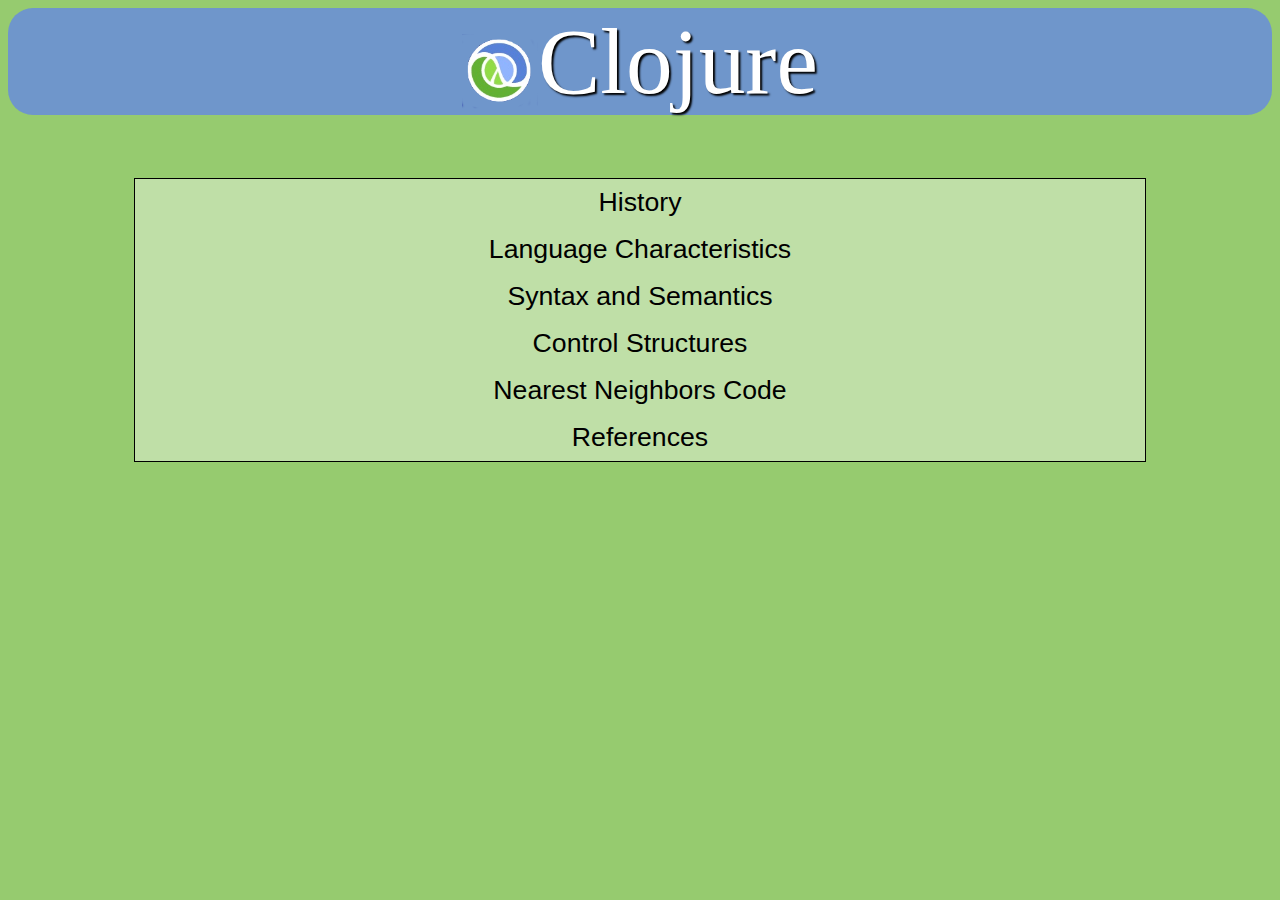
<file: index.html>
<!DOCTYPE html>
<!-- David Santana -->
<html>
	<head>
		<title>Clojure</title>
		<link rel="stylesheet" type="text/css" href="./372site.css">
		<meta charset="utf-8">
	</head>
	<body>

		<header><img src="clojure.png" alt="clojure logo">Clojure</header>
		<ul>
			<li> <a href='history.html'>History</a></li>
			<li> <a href='characteristics.html'>Language Characteristics</a></li>
			<li> <a href='syntax_and_semantics.html'>Syntax and Semantics</a></li>
			<li> <a href='control_structures.html'>Control Structures</a></li>
			<li> <a href='clojureCode.html'>Nearest Neighbors Code</a></li>
			<li> <a href='references.html'>References</a></li>

		</ul>
	</body>
</html>
</file>
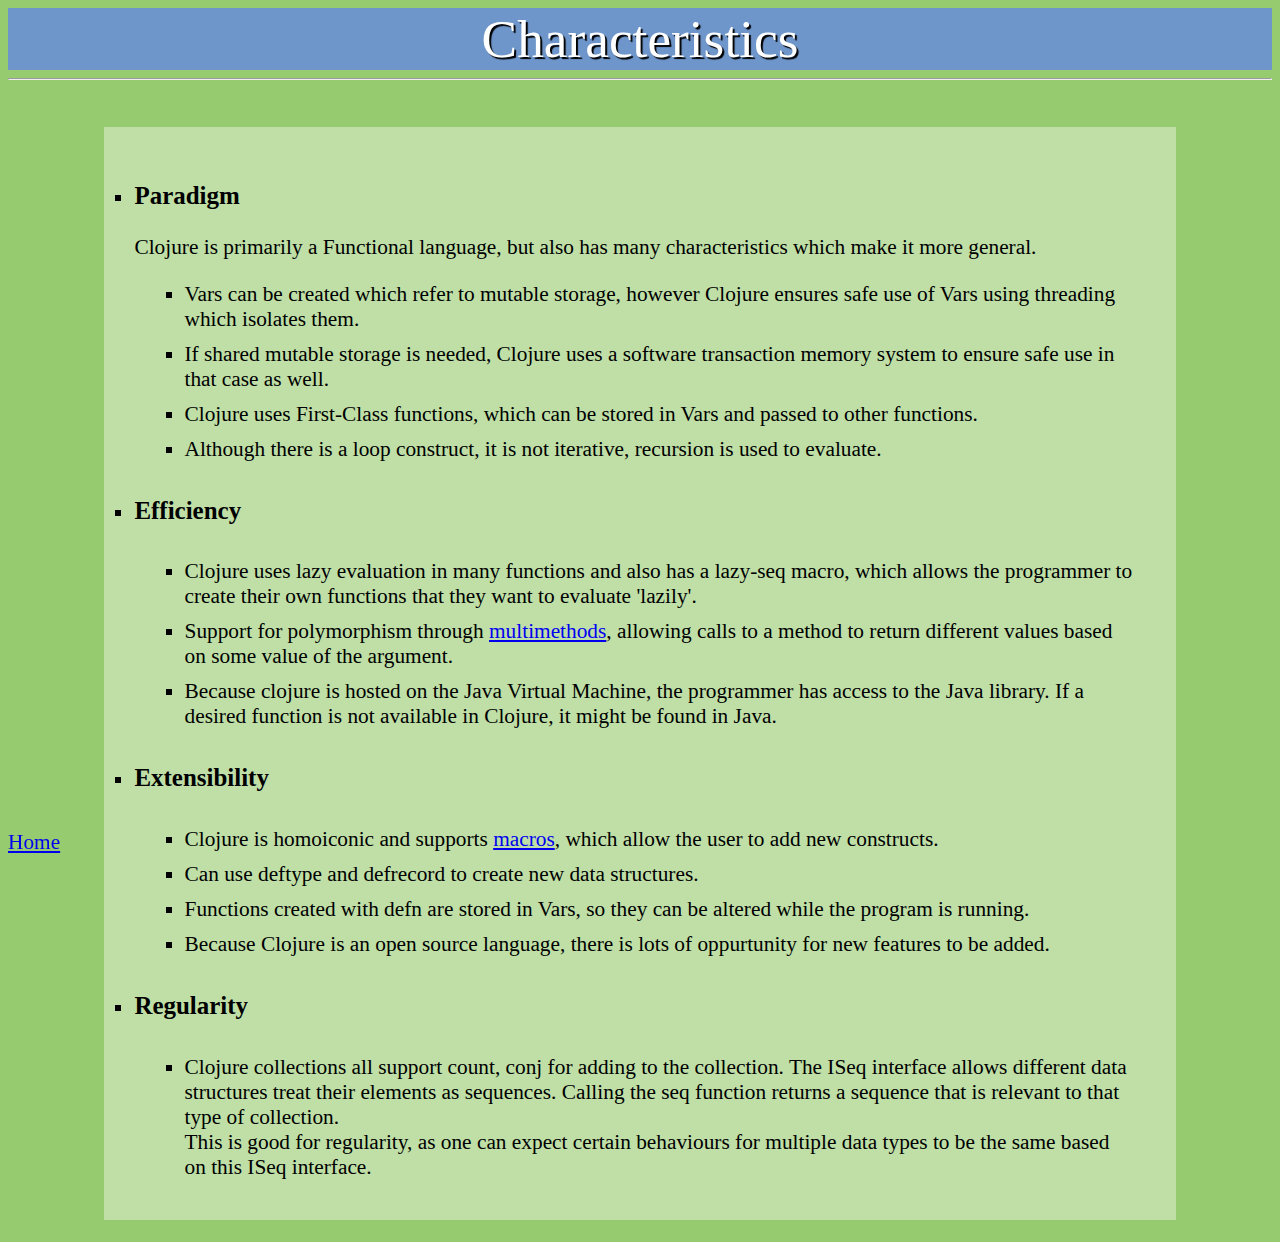
<file: characteristics.html>
<!DOCTYPE html>
<!--David Santana cs372site
-->

<html>
	<head>
		<title>Characteristics</title>
		<link rel="stylesheet" type="text/css" href="./372subpage.css">
	</head>

	<body>

		<header>Characteristics</header>

		<hr>
		<br>

		<p>
			<ul class='textbox'>
				<li id='paradigm'><h3>Paradigm</h3></li>

					<p>Clojure is primarily a Functional language, but also has many characteristics which make it more general.</p>
						<ul class='innerlist'>
							<li>Vars can be created which refer to mutable storage, however Clojure ensures safe use of Vars using threading which isolates them.</li>
							<li>If shared mutable storage is needed, Clojure uses a software transaction memory system to ensure safe use in that case as well. </li>
							<li>Clojure uses First-Class functions, which can be stored in Vars and passed to other functions.</li>
							<li>Although there is a loop construct, it is not iterative, recursion is used to evaluate.</li>
						</ul>

				<li><h3>Efficiency</h3></li>
					<ul class='innerlist'>
						<li>Clojure uses lazy evaluation in many functions and also has a lazy-seq macro, which allows the programmer to create their own functions that they want to evaluate 'lazily'.</li>
						<li>Support for polymorphism through <a href='https://clojure.org/reference/multimethods'>multimethods</a>, allowing calls to a method to return different values based on some value of the argument.</li>
						<li>Because clojure is hosted on the Java Virtual Machine, the programmer has access to the Java library. If a desired function is not available in Clojure, it might be found in Java.</li>
					</ul>
				<li><h3>Extensibility</h3></li>
					<ul class='innerlist'>
						<li>Clojure is homoiconic and supports <a href='https://clojure.org/reference/macros'>macros</a>, which allow the user to add new constructs. </li>
						<li>Can use deftype and defrecord to create new data structures.</li>
						<li>Functions created with defn are stored in Vars, so they can be altered while the program is running.</li>
						<li>Because Clojure is an open source language, there is lots of oppurtunity for new features to be added.</li>
					</ul>
				<li><h3>Regularity</h3></li>
					<ul class='innerlist'>
						<li>
						Clojure collections all support count, conj for adding to the collection.
						The ISeq interface allows different data structures treat their elements as sequences. Calling the seq function returns a sequence that is relevant to that type of collection.
						<br>
						This is good for regularity, as one can expect certain behaviours for multiple data types to be the same based on this ISeq interface.
						</li>
					</ul>
			</ul>
		</p>
		<a class='homebutton' href='index.html'>Home</a>
	</body>
</html>
</file>
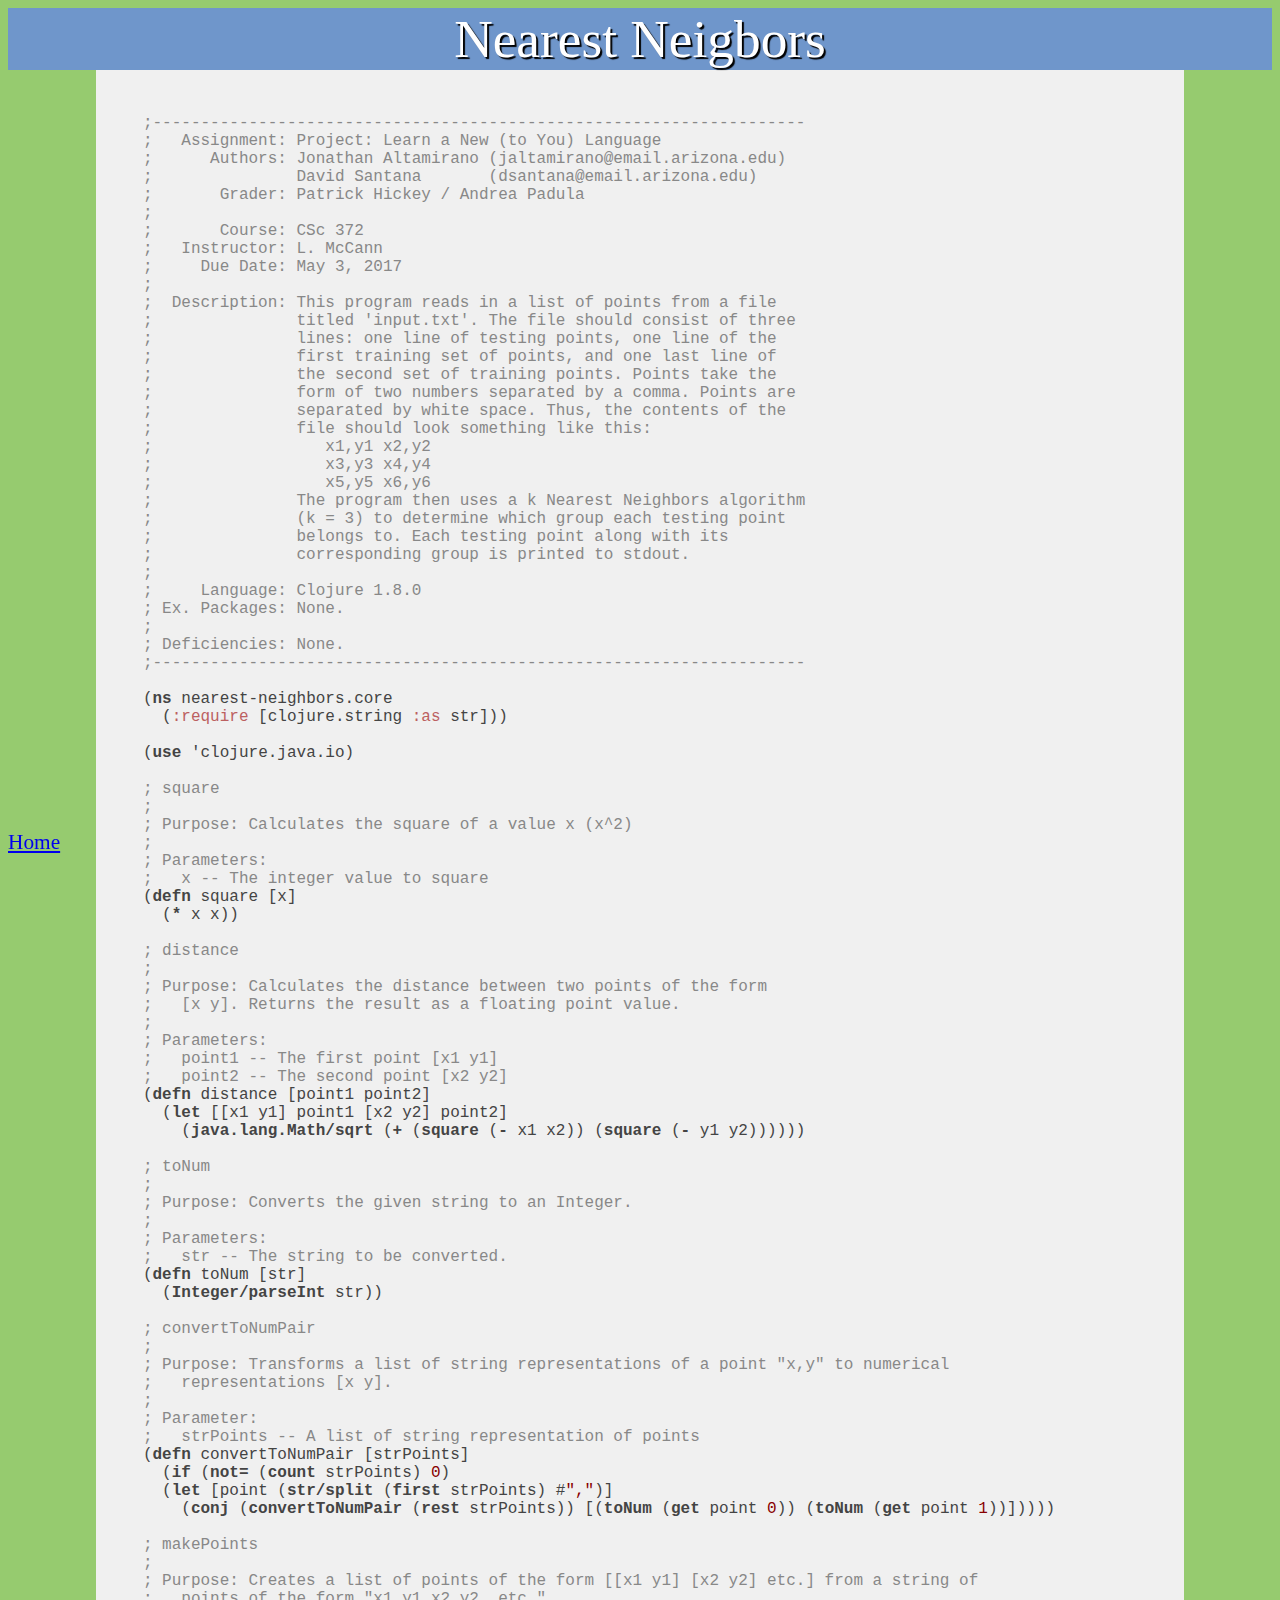
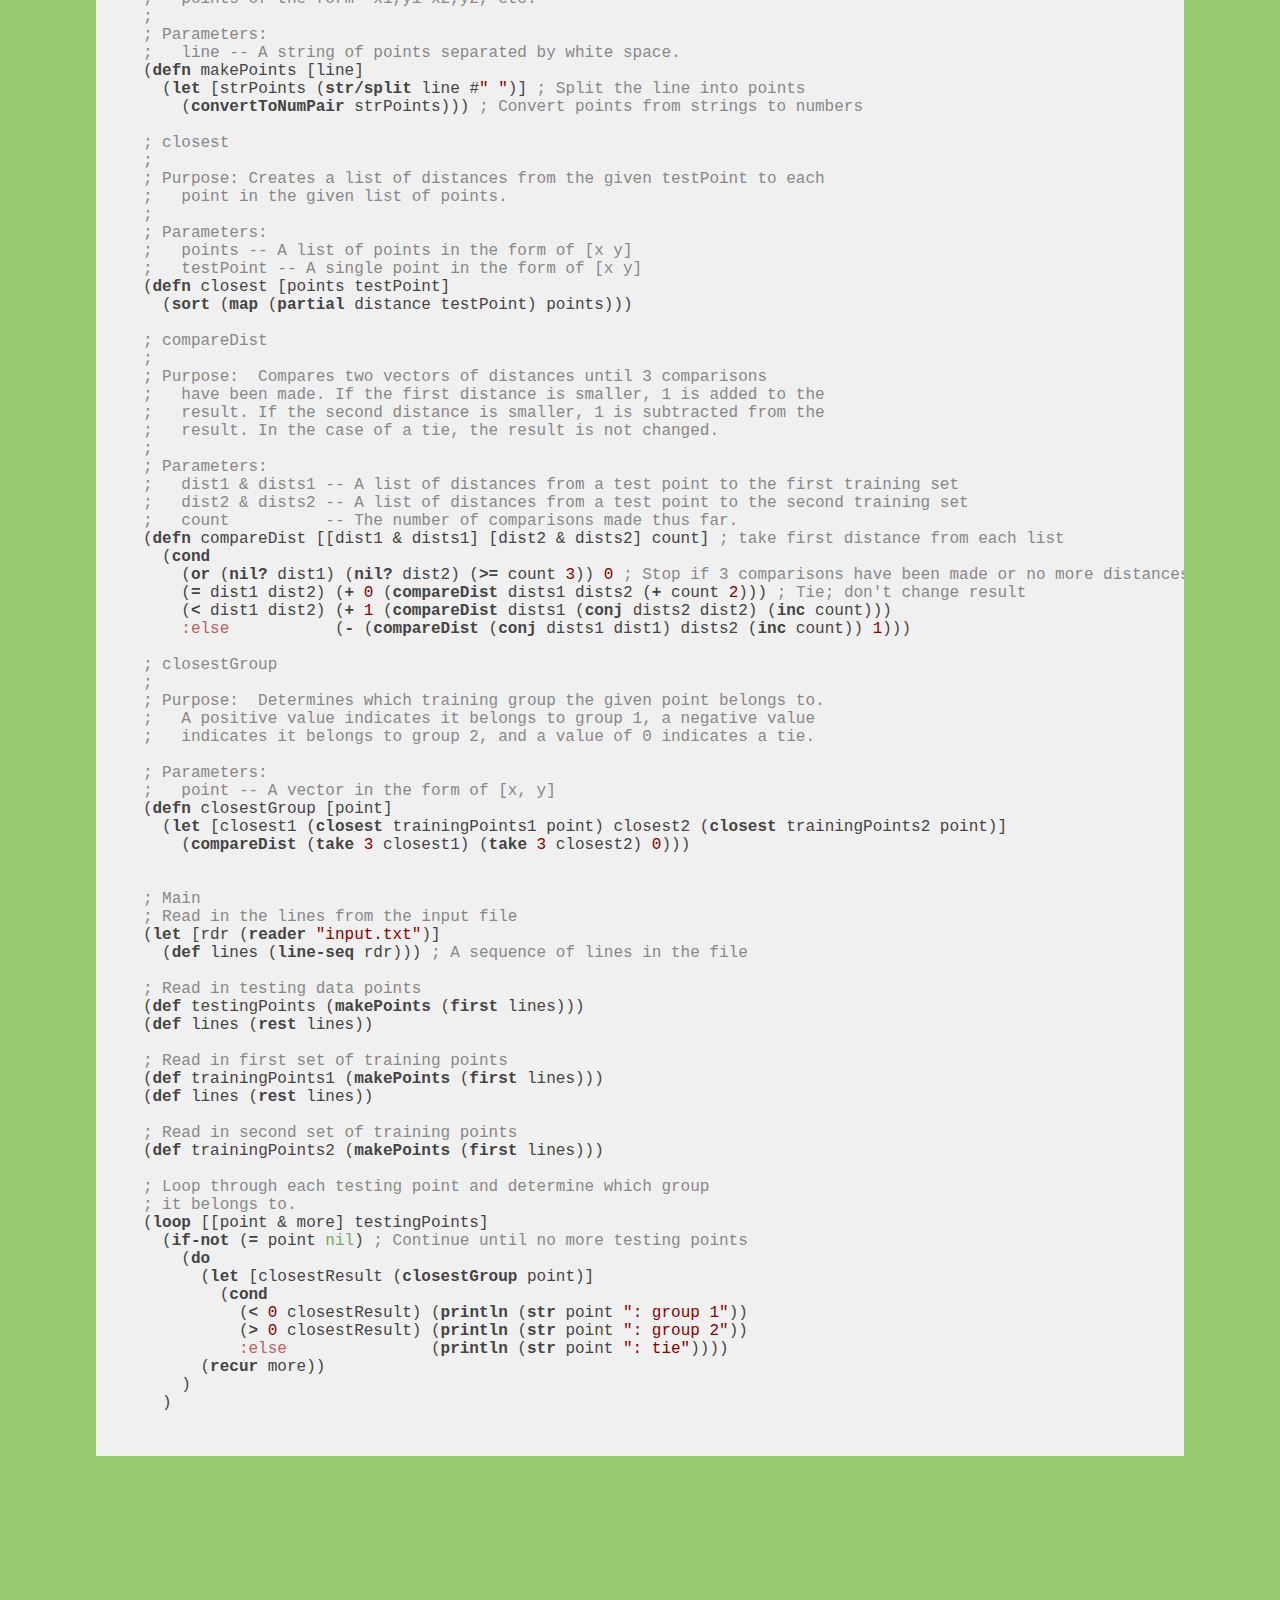
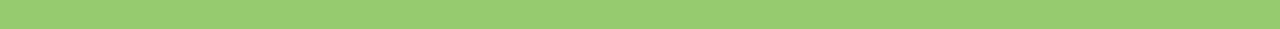
<file: clojureCode.html>
<!DOCTYPE html>
<!--David Santana cs372site
-->

<html>
	<head>
		<title>Code</title>
		<link rel="stylesheet" type="text/css" href="./372subpage.css">
    <link rel="stylesheet" href="./default.css">
    <script src="./highlight.pack.js"></script>
    <script>hljs.initHighlightingOnLoad();</script>
	</head>

	<body id="codepage">
		<header>
			 Nearest Neigbors
		</header>

		<pre><code>

    ;--------------------------------------------------------------------
    ;   Assignment: Project: Learn a New (to You) Language
    ;      Authors: Jonathan Altamirano (jaltamirano@email.arizona.edu)
    ;               David Santana       (dsantana@email.arizona.edu)
    ;       Grader: Patrick Hickey / Andrea Padula
    ;
    ;       Course: CSc 372
    ;   Instructor: L. McCann
    ;     Due Date: May 3, 2017
    ;
    ;  Description: This program reads in a list of points from a file 
    ;               titled 'input.txt'. The file should consist of three
    ;               lines: one line of testing points, one line of the
    ;               first training set of points, and one last line of 
    ;               the second set of training points. Points take the
    ;               form of two numbers separated by a comma. Points are
    ;               separated by white space. Thus, the contents of the
    ;               file should look something like this:
    ;                  x1,y1 x2,y2
    ;                  x3,y3 x4,y4
    ;                  x5,y5 x6,y6
    ;               The program then uses a k Nearest Neighbors algorithm
    ;               (k = 3) to determine which group each testing point
    ;               belongs to. Each testing point along with its
    ;               corresponding group is printed to stdout.
    ;
    ;     Language: Clojure 1.8.0
    ; Ex. Packages: None.
    ;
    ; Deficiencies: None.
    ;--------------------------------------------------------------------

    (ns nearest-neighbors.core
      (:require [clojure.string :as str]))

    (use 'clojure.java.io)

    ; square
    ;
    ; Purpose: Calculates the square of a value x (x^2)
    ;
    ; Parameters:
    ;   x -- The integer value to square
    (defn square [x]
      (* x x))

    ; distance
    ;
    ; Purpose: Calculates the distance between two points of the form
    ;   [x y]. Returns the result as a floating point value.
    ;
    ; Parameters:
    ;   point1 -- The first point [x1 y1]
    ;   point2 -- The second point [x2 y2]
    (defn distance [point1 point2]
      (let [[x1 y1] point1 [x2 y2] point2]
        (java.lang.Math/sqrt (+ (square (- x1 x2)) (square (- y1 y2))))))

    ; toNum
    ;
    ; Purpose: Converts the given string to an Integer.
    ;
    ; Parameters:
    ;   str -- The string to be converted.
    (defn toNum [str]
      (Integer/parseInt str))

    ; convertToNumPair
    ;
    ; Purpose: Transforms a list of string representations of a point "x,y" to numerical
    ;   representations [x y]. 
    ;
    ; Parameter:
    ;   strPoints -- A list of string representation of points
    (defn convertToNumPair [strPoints]
      (if (not= (count strPoints) 0)
      (let [point (str/split (first strPoints) #",")]
        (conj (convertToNumPair (rest strPoints)) [(toNum (get point 0)) (toNum (get point 1))]))))

    ; makePoints
    ;
    ; Purpose: Creates a list of points of the form [[x1 y1] [x2 y2] etc.] from a string of
    ;   points of the form "x1,y1 x2,y2, etc."
    ;
    ; Parameters:
    ;   line -- A string of points separated by white space.
    (defn makePoints [line]
      (let [strPoints (str/split line #" ")] ; Split the line into points
        (convertToNumPair strPoints))) ; Convert points from strings to numbers

    ; closest
    ;
    ; Purpose: Creates a list of distances from the given testPoint to each
    ;   point in the given list of points.
    ;
    ; Parameters:
    ;   points -- A list of points in the form of [x y]
    ;   testPoint -- A single point in the form of [x y]
    (defn closest [points testPoint]
      (sort (map (partial distance testPoint) points)))

    ; compareDist
    ;
    ; Purpose:  Compares two vectors of distances until 3 comparisons
    ;   have been made. If the first distance is smaller, 1 is added to the
    ;   result. If the second distance is smaller, 1 is subtracted from the
    ;   result. In the case of a tie, the result is not changed.
    ;
    ; Parameters:
    ;   dist1 & dists1 -- A list of distances from a test point to the first training set
    ;   dist2 & dists2 -- A list of distances from a test point to the second training set
    ;   count          -- The number of comparisons made thus far.
    (defn compareDist [[dist1 & dists1] [dist2 & dists2] count] ; take first distance from each list
      (cond
        (or (nil? dist1) (nil? dist2) (>= count 3)) 0 ; Stop if 3 comparisons have been made or no more distances
        (= dist1 dist2) (+ 0 (compareDist dists1 dists2 (+ count 2))) ; Tie; don't change result
        (< dist1 dist2) (+ 1 (compareDist dists1 (conj dists2 dist2) (inc count))) 
        :else           (- (compareDist (conj dists1 dist1) dists2 (inc count)) 1)))

    ; closestGroup
    ; 
    ; Purpose:  Determines which training group the given point belongs to.
    ;   A positive value indicates it belongs to group 1, a negative value 
    ;   indicates it belongs to group 2, and a value of 0 indicates a tie.

    ; Parameters:
    ;   point -- A vector in the form of [x, y]
    (defn closestGroup [point]
      (let [closest1 (closest trainingPoints1 point) closest2 (closest trainingPoints2 point)]
        (compareDist (take 3 closest1) (take 3 closest2) 0)))


    ; Main
    ; Read in the lines from the input file
    (let [rdr (reader "input.txt")]
      (def lines (line-seq rdr))) ; A sequence of lines in the file

    ; Read in testing data points
    (def testingPoints (makePoints (first lines)))
    (def lines (rest lines))

    ; Read in first set of training points
    (def trainingPoints1 (makePoints (first lines)))
    (def lines (rest lines))

    ; Read in second set of training points
    (def trainingPoints2 (makePoints (first lines)))

    ; Loop through each testing point and determine which group
    ; it belongs to.
    (loop [[point & more] testingPoints]
      (if-not (= point nil) ; Continue until no more testing points
        (do 
          (let [closestResult (closestGroup point)]
            (cond
              (< 0 closestResult) (println (str point ": group 1"))
              (> 0 closestResult) (println (str point ": group 2"))
              :else               (println (str point ": tie"))))
          (recur more))
        )
      )
        
	</code></pre>

		<a class='homebutton' href='index.html'>Home</a>

	</body>
</html>
</file>
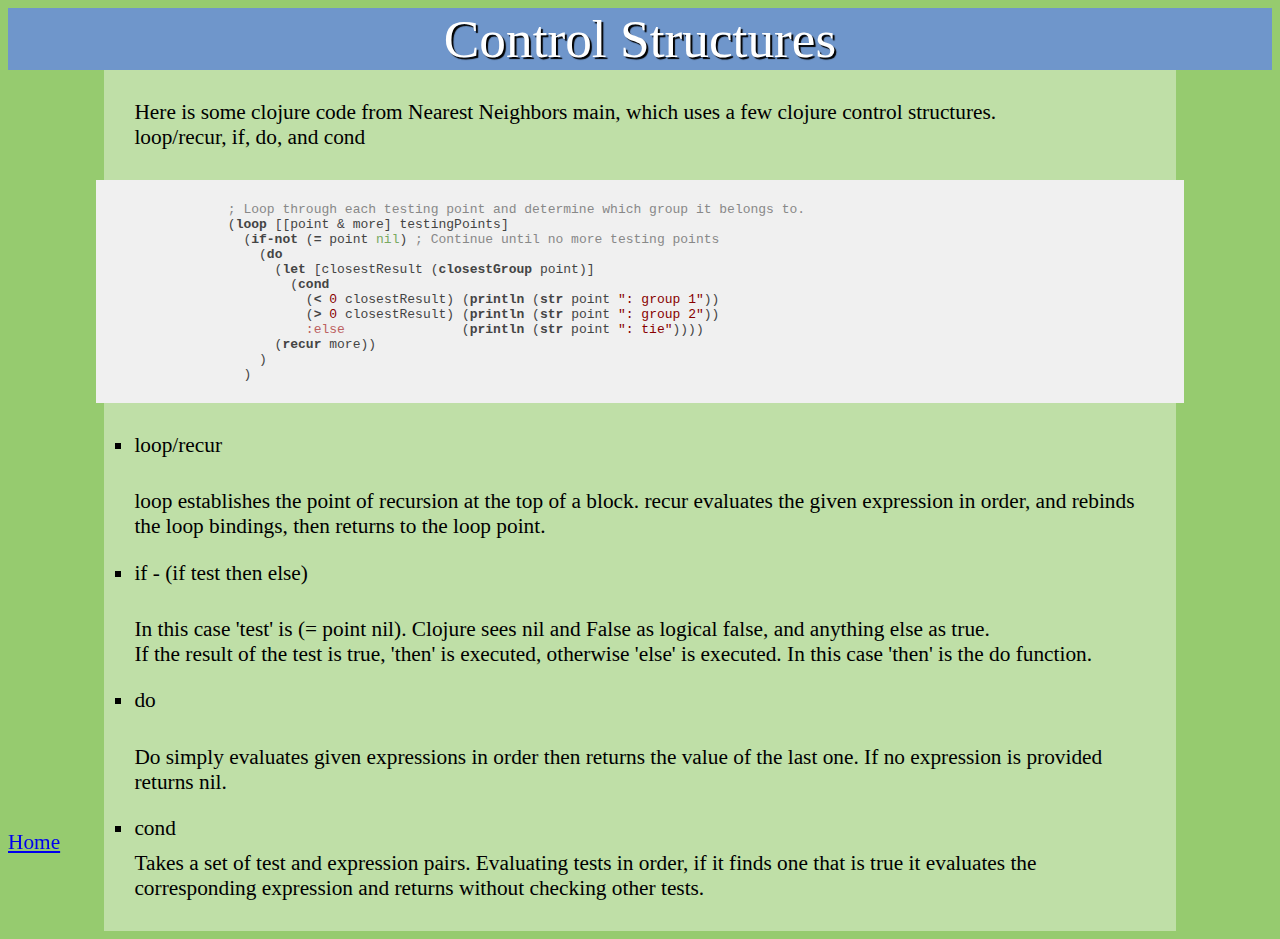
<file: control_structures.html>
<!DOCTYPE html>
<!--David Santana cs372site
-->

<html>
	<head>
		<title>Control Structures</title>
		<link rel="stylesheet" type="text/css" href="./372subpage.css">
		<link rel="stylesheet" href="./default.css">
		<script src="./highlight.pack.js"></script>
   		<script>hljs.initHighlightingOnLoad();</script>
	</head>

	<body>
			<header>Control Structures</header>

			<p class='textbox'>
			Here is some clojure code from Nearest Neighbors main, which uses a few clojure control structures.<br>
			loop/recur, if, do, and cond
			</p>

		<pre><code>
		; Loop through each testing point and determine which group it belongs to.
		(loop [[point & more] testingPoints]
		  (if-not (= point nil) ; Continue until no more testing points
		    (do 
		      (let [closestResult (closestGroup point)]
		        (cond
		          (< 0 closestResult) (println (str point ": group 1"))
		          (> 0 closestResult) (println (str point ": group 2"))
		          :else               (println (str point ": tie"))))
		      (recur more))
		    )
		  )
  		</code></pre>

		<ul class='textbox'>
			<li>loop/recur</li>
			<p> loop establishes the point of recursion at the top of a block.
			recur evaluates the given expression in order, and rebinds the loop bindings, then returns to the loop point. </p>
			<li>if - (if test then else)</li>
			<p> In this case 'test' is (= point nil).
			Clojure sees nil and False as logical false, and anything else as true.<br>
			If the result of the test is true, 'then' is executed, otherwise 'else' is executed. In this case 'then' is the do function. </p>
			<li>do</li>
			<p>Do simply evaluates given expressions in order then returns the value of the last one. If no expression is provided returns nil.</p>
			<li>cond</li>
			Takes a set of test and expression pairs. Evaluating tests in order, if it finds one that is true it evaluates the corresponding expression and returns without checking other tests. 
		</ul>

		<a class='homebutton' href='index.html'>Home</a>

	</body>
</html>
</file>
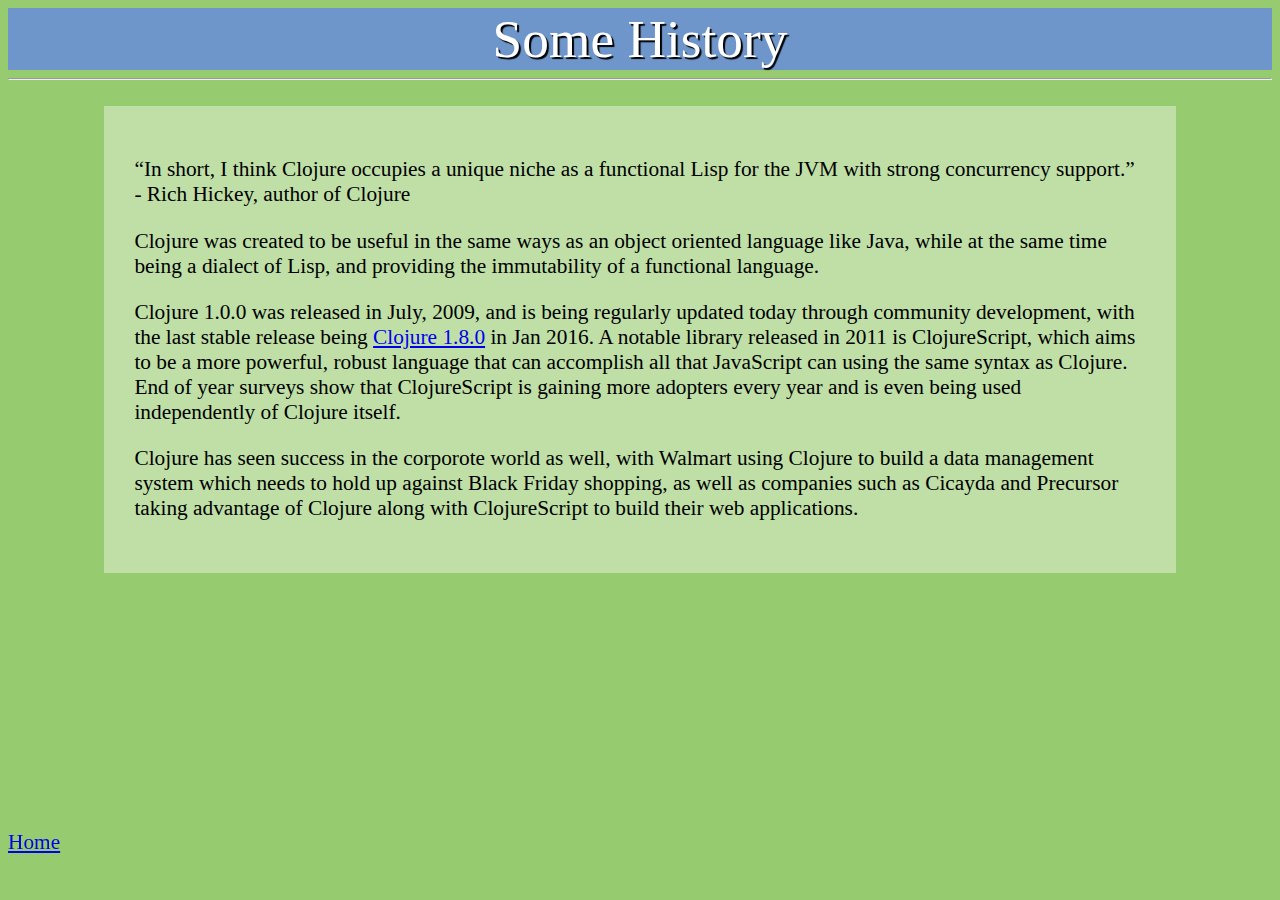
<file: history.html>
<!DOCTYPE html>
<!--David Santana cs372site
-->

<html>
	<head>
		<title>History</title>
		<link rel="stylesheet" type="text/css" href="./372subpage.css">

	</head>

	<body>

		<header>Some History</header>

		<hr>
		<br>
		<div class='textbox'>

		<p>
			<q>In short, I think Clojure occupies a unique niche as a functional Lisp for the JVM with strong concurrency support.</q><br>
			 - Rich Hickey, author of Clojure
		</p>
			<p>
				Clojure was created to be useful in the same ways as an object oriented language like Java, while at the same time being a dialect of Lisp, and providing the immutability of a functional language. 
			</p>

			<p>
				Clojure 1.0.0 was released in July, 2009, and is being regularly updated today through community development, with the last stable release being <a href="https://clojure.org/community/downloads">Clojure 1.8.0</a> in Jan 2016.
				A notable library released in 2011 is ClojureScript, which aims to be a more powerful, robust language that can accomplish all that JavaScript can using the same syntax as Clojure. End of year surveys show that ClojureScript is gaining more adopters every year and is even being used independently of Clojure itself.   
			</p>

			<p>
				 Clojure has seen success in the corporote world as well, with Walmart using Clojure to build a data management system which needs to hold up against Black Friday shopping, as well as companies such as Cicayda and Precursor taking advantage of Clojure along with ClojureScript to build their web applications.
			</p>
		</div>

		<a class='homebutton' href='index.html'>Home</a>

	</body>
</html>
</file>
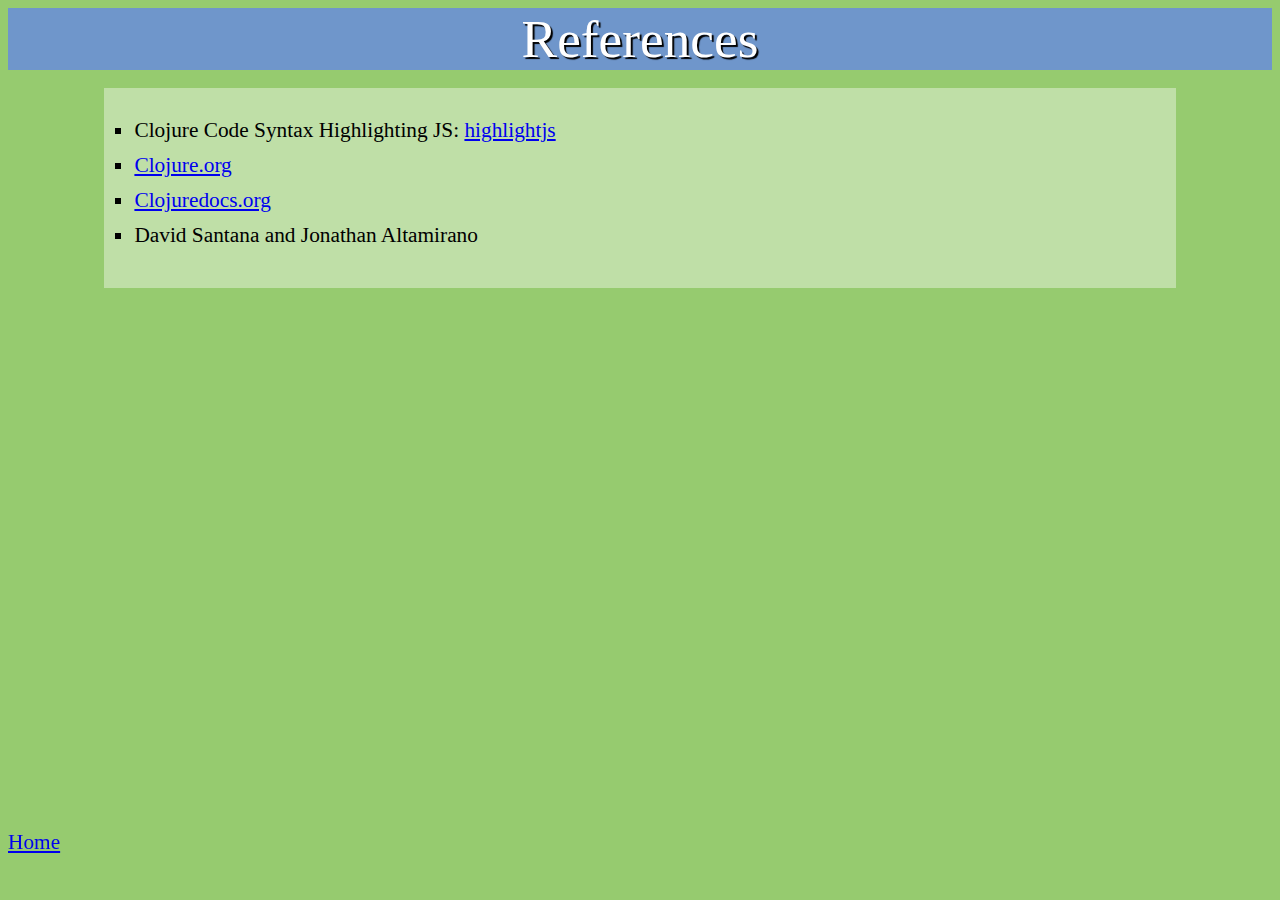
<file: references.html>
<!DOCTYPE html>
<!--David Santana cs372site
-->

<html>
	<head>
		<title>References</title>
		<link rel="stylesheet" type="text/css" href="./372subpage.css">

	</head>

	<body>

		<header>References</header>

		<br>

		<ul class='textbox'>
			<li>Clojure Code Syntax Highlighting JS: <a href='https://highlightjs.org/'>highlightjs</a></li>
			<li><a href='https://clojure.org/index'>Clojure.org</a></li>
			<li><a href='https://clojuredocs.org'>Clojuredocs.org</a></li>
			<li>David Santana and Jonathan Altamirano</li>
		</ul>

		<a class='homebutton' href='index.html'>Home</a>

	</body>
</html>
</file>
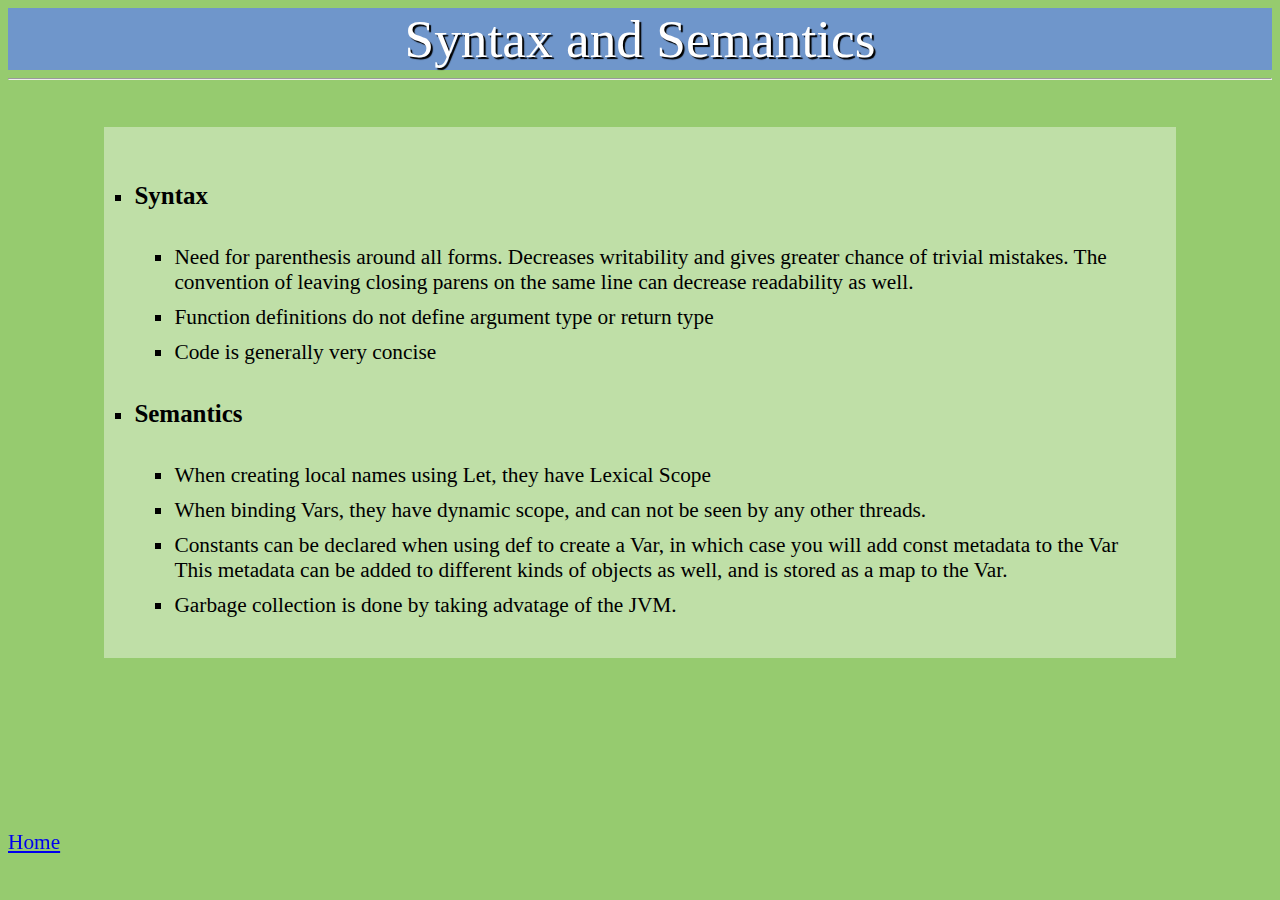
<file: syntax_and_semantics.html>
<!DOCTYPE html>
<!--David Santana cs372site
-->

<html>
	<head>
		<title>Syntax and Semantics</title>
		<link rel="stylesheet" type="text/css" href="./372subpage.css">
	</head>

	<header>Syntax and Semantics</header>

		<hr>
		<br>
		<p>
		<ul class='textbox'>
			<li><h3>Syntax</h3></li>
			<ul class='syntax'>
					<li>
						 Need for parenthesis around all forms.
						 Decreases writability and gives greater chance of trivial mistakes. The convention of
						 leaving closing parens on the same line can decrease readability as well. 
					</li>
					<li>Function definitions do not define argument type or return type</li>
					<li>Code is generally very concise</li>
			</ul>

			<li><h3>Semantics</h3></li>
			<ul class='syntax'>
					<li>When creating local names using Let, they have Lexical Scope</li>
					<li>When binding Vars, they have dynamic scope, and can not be seen by any other threads.</li>
					<li>
					Constants can be declared when using def to create a Var, in which case you will add const metadata to the Var
					<br>This metadata can be added to different kinds of objects as well, and is stored as a map to the Var.
					</li>
					<li>Garbage collection is done by taking advatage of the JVM.</li>
			</ul>
		</ul>
	</p>
	<body>
		<a class='homebutton' href='index.html'>Home</a>
	</body>
</html>
</file>
<file: 372site.css>
header {
    color: white;
    font-size: 70pt;
    text-align: center;
    text-shadow: 2px 2px 2px Black;
    background-color: #6f96cb;
    border-radius: 25px;
}

img{
    vertical-align: middle;
    width: 6%;
    height: 6%;
}

ul {
	margin-top: 5%;
  margin-left: 10%;
  margin-right: 10%;
  list-style-type: none;
	padding:0;
    background-color: #bfdfa7;
    border-style: solid;
    border-width: 1px;
    text-align:center;
}

li a {
    display: block;
    color: black;
    font-size: 20pt;
    font-family: sans-serif;
    padding: 8px 16px;
    text-decoration: none;
}

li a:hover {
    border-style: dashed;
    border-width: 2px;
}

body{
	background-color: #96cb6f;
}
</file>
<file: 372subpage.css>
body{

	background-color:#96cb6f ;

}

p,ul{
	font-size: 16pt;
}

ul{
	margin-left: 20%;
	margin-right: 20%;
	list-style-type: square;
}

li{
	list-style-position: outside;
	padding-bottom: 10px;
}

.syntax{
	margin:auto;
}

#paradigm{
	padding-bottom: 0;
}

.innerlist{
	margin-left:1%;
	margin-right: 1%;
}

.textbox{
	margin:auto;
	width: 80%;
	left:0;
	right:0;
	background-color: #bfdfa7;
	padding: 30px;
}


h1{
	margin-left:50px;
}

ul{
	list-style-position: inside;
	text-align: left;
}


header{
	text-align: center;
	color:white;
	text-shadow: 2px 2px 1px Black;
	font-size: 40pt;
	background-color: #6f96cb;
}

.homebutton{
	position:fixed;
	bottom:5%;
	font-size: 16pt;
	align-content: center;
}

#codepage{
	font-size: 12pt;
}

pre{
	margin:auto;
	width: 86%;
	left:0;
	right:0;
}
</file>
<file: default.css>
/*

Original highlight.js style (c) Ivan Sagalaev <maniac@softwaremaniacs.org>

*/

.hljs {
  display: block;
  overflow-x: auto;
  padding: 0.5em;
  background: #F0F0F0;
}


/* Base color: saturation 0; */

.hljs,
.hljs-subst {
  color: #444;
}

.hljs-comment {
  color: #888888;
}

.hljs-keyword,
.hljs-attribute,
.hljs-selector-tag,
.hljs-meta-keyword,
.hljs-doctag,
.hljs-name {
  font-weight: bold;
}


/* User color: hue: 0 */

.hljs-type,
.hljs-string,
.hljs-number,
.hljs-selector-id,
.hljs-selector-class,
.hljs-quote,
.hljs-template-tag,
.hljs-deletion {
  color: #880000;
}

.hljs-title,
.hljs-section {
  color: #880000;
  font-weight: bold;
}

.hljs-regexp,
.hljs-symbol,
.hljs-variable,
.hljs-template-variable,
.hljs-link,
.hljs-selector-attr,
.hljs-selector-pseudo {
  color: #BC6060;
}


/* Language color: hue: 90; */

.hljs-literal {
  color: #78A960;
}

.hljs-built_in,
.hljs-bullet,
.hljs-code,
.hljs-addition {
  color: #397300;
}


/* Meta color: hue: 200 */

.hljs-meta {
  color: #1f7199;
}

.hljs-meta-string {
  color: #4d99bf;
}


/* Misc effects */

.hljs-emphasis {
  font-style: italic;
}

.hljs-strong {
  font-weight: bold;
}
</file>
